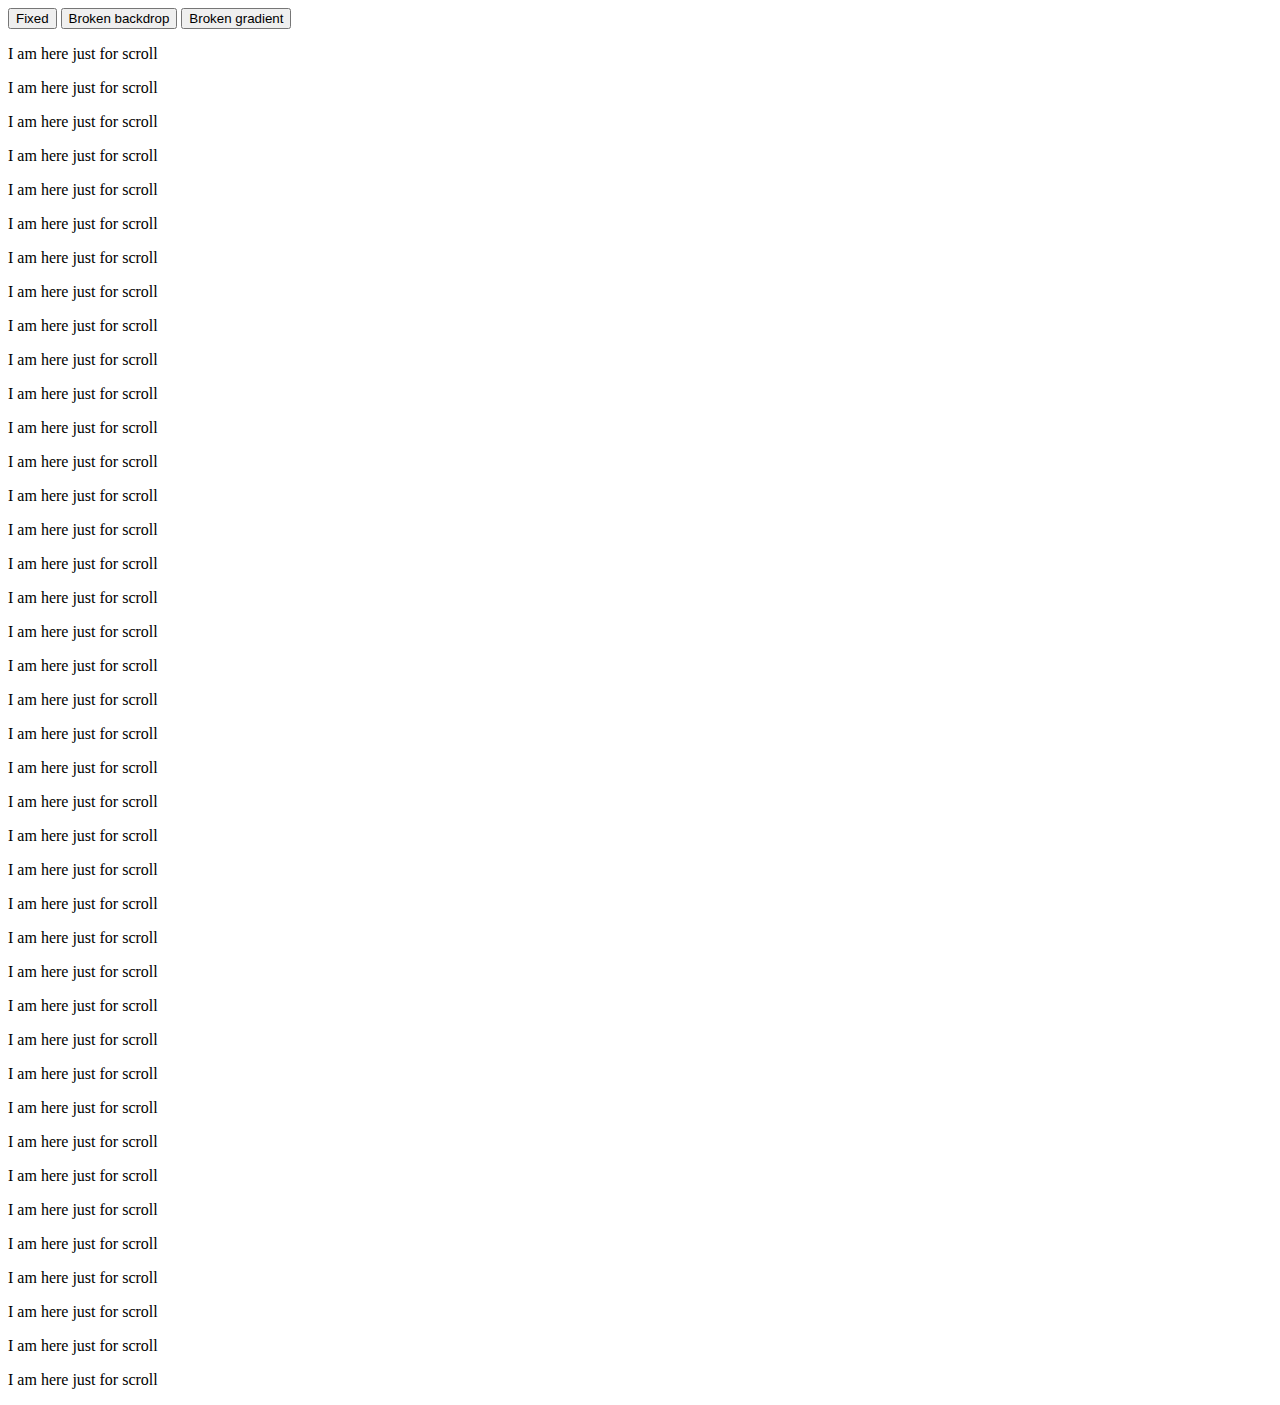
<file: ios/index.html>
<!DOCTYPE html>
<html lang="en">
<head>
    <meta charset="UTF-8" />
    <meta name="viewport" content="width=device-width, height=device-height, initial-scale=1">
    <title>iOS is a Joke</title>
    <style>
        #backdrop::backdrop {
            backdrop-filter: brightness(0.25);
        }

        #gradient::backdrop {
            background: linear-gradient(to right, black, transparent);
        }
    </style>
</head>
<body>
  <dialog id="fixed">
      <form method="dialog">
          I am a native dialog
          <button>Close</button>
      </form>
  </dialog>
  <dialog id="backdrop">
      <form method="dialog">
          I am a native dialog with backdrop filter
          <button>Close</button>
      </form>
  </dialog>
  <dialog id="gradient">
      <form method="dialog">
          I am a native dialog with gradient
          <button>Close</button>
      </form>
  </dialog>
  <button onclick="fixed.showModal()">Fixed</button>
  <button onclick="backdrop.showModal()">Broken backdrop</button>
  <button onclick="gradient.showModal()">Broken gradient</button>
  <script>document.body.innerHTML += `<p>I am here just for scroll</p>`.repeat(40)</script>
</body>
</html>
</file>
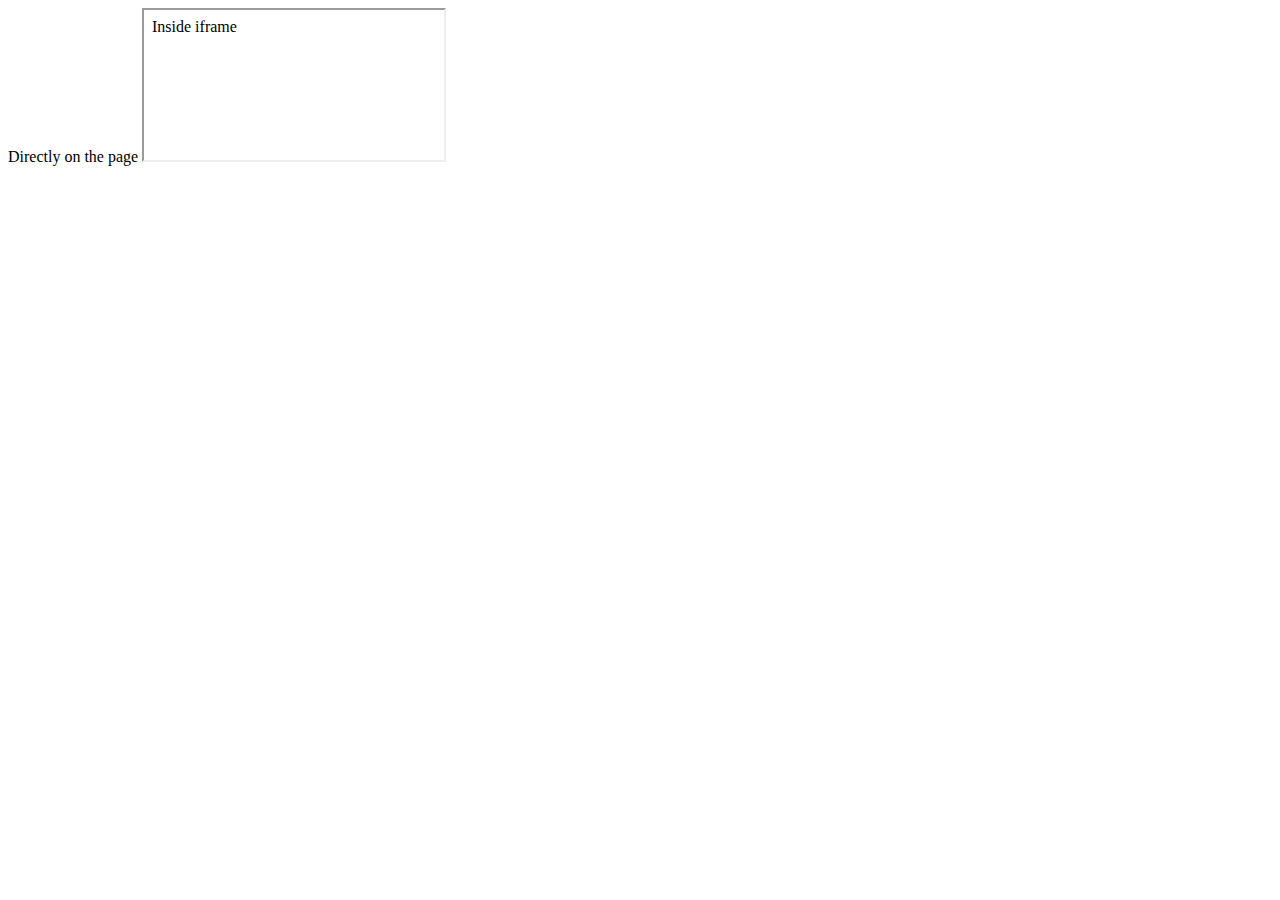
<file: webview/index.html>
<html>
  <head>
    <meta name="text-scale" content="scale">
    <meta content="width=device-width, viewport-fit=cover" name="viewport">
    <style>
      :root {
         font-size: calc(env(preferred-text-scale) * 16px);
      }
    </style>
  </head>
  <body>
    Directly on the page
    <script>
      const iframe = document.createElement('iframe');

      iframe.srcdoc = `
        <html>
          <head>
            <meta name="text-scale" content="scale">
            <meta content="width=device-width, viewport-fit=cover" name="viewport">
            <style>
              :root {
                 font-size: calc(env(preferred-text-scale) * 16px);
              }
            </style>
          </head>
          <body>
            Inside iframe
          </body>
        </html>
      `;

      document.body.append(iframe);
    </script>
  </body>
</html>
</file>
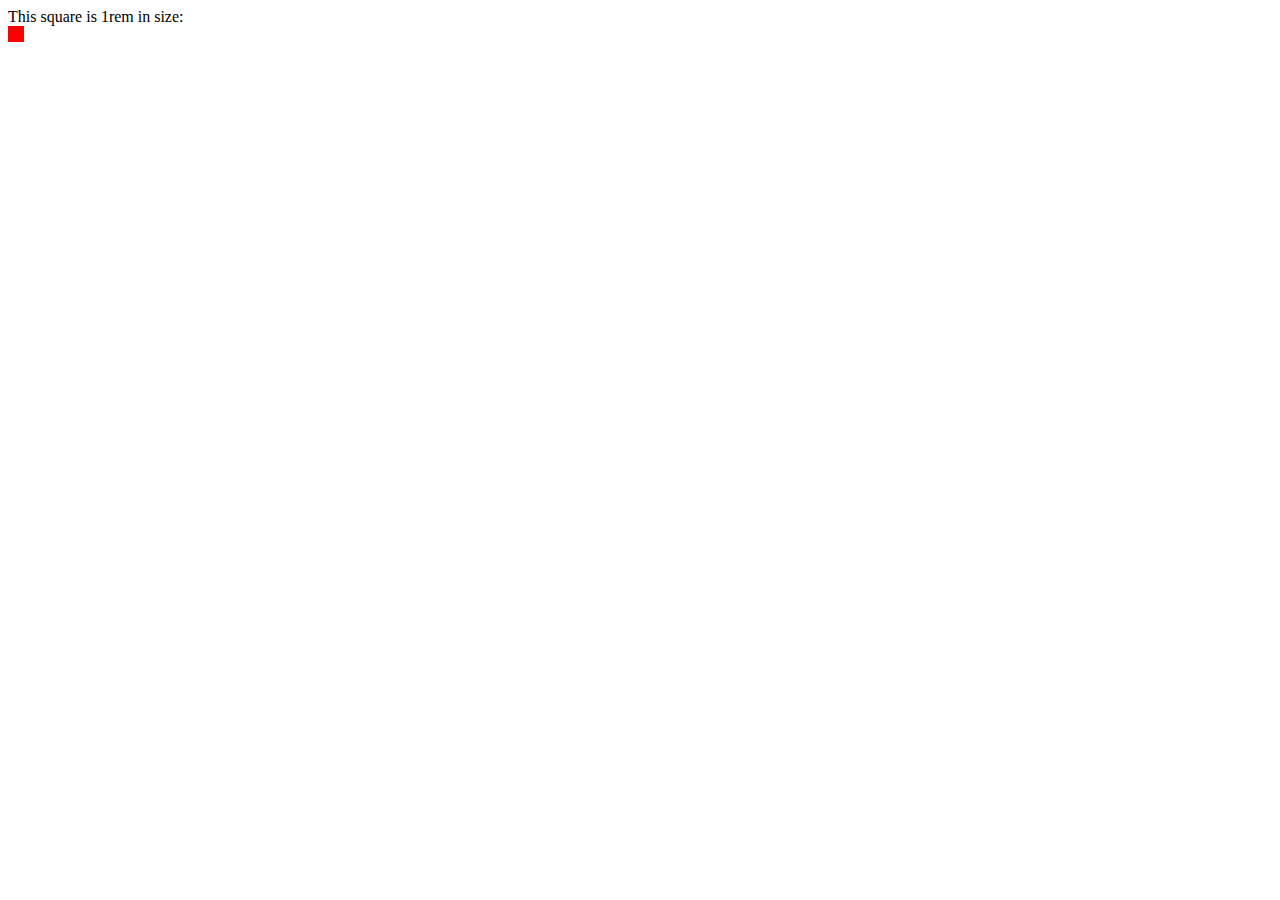
<file: webview/a.html>
<html>
  <head>
    <meta name="text-scale" content="scale">
    <meta content="width=device-width, viewport-fit=cover" name="viewport">
    <style>
      html {
         font-size: calc(env(preferred-text-scale) * 16px);
      }

      div {
        width: 1rem;
        height: 1rem;
        background: red;
      }
    </style>
  </head>
  <body>
    This square is 1rem in size:
    <div></div>
  </body>
</html>
</file>
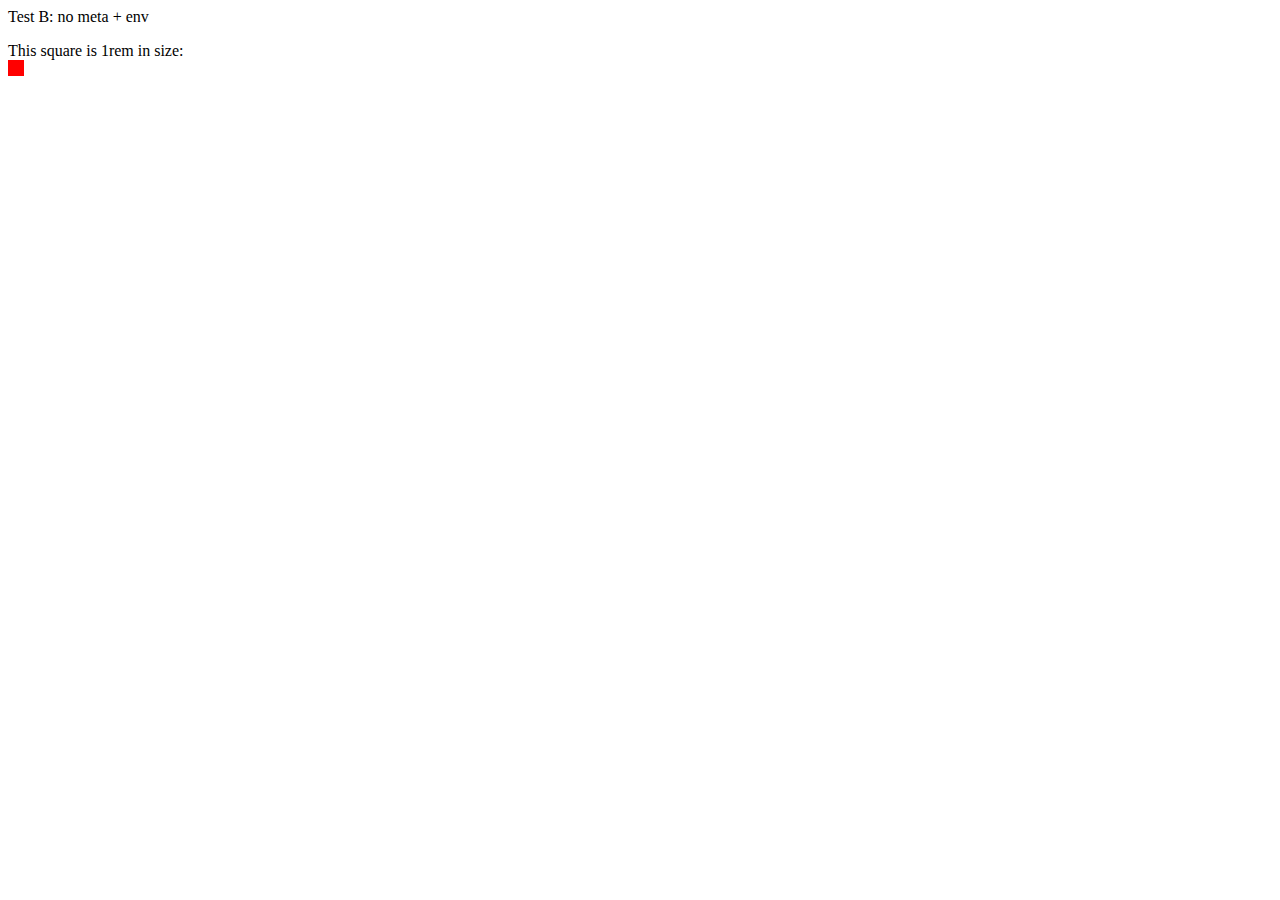
<file: webview/b.html>
<html>
  <head>
    <meta content="width=device-width, viewport-fit=cover" name="viewport">
    <style>
      html {
         font-size: calc(env(preferred-text-scale) * 16px);
      }

      div {
        width: 1rem;
        height: 1rem;
        background: red;
      }
    </style>
  </head>
  <body>
    <p>Test B: no meta + env</p>
    This square is 1rem in size:
    <div></div>
  </body>
</html>
</file>
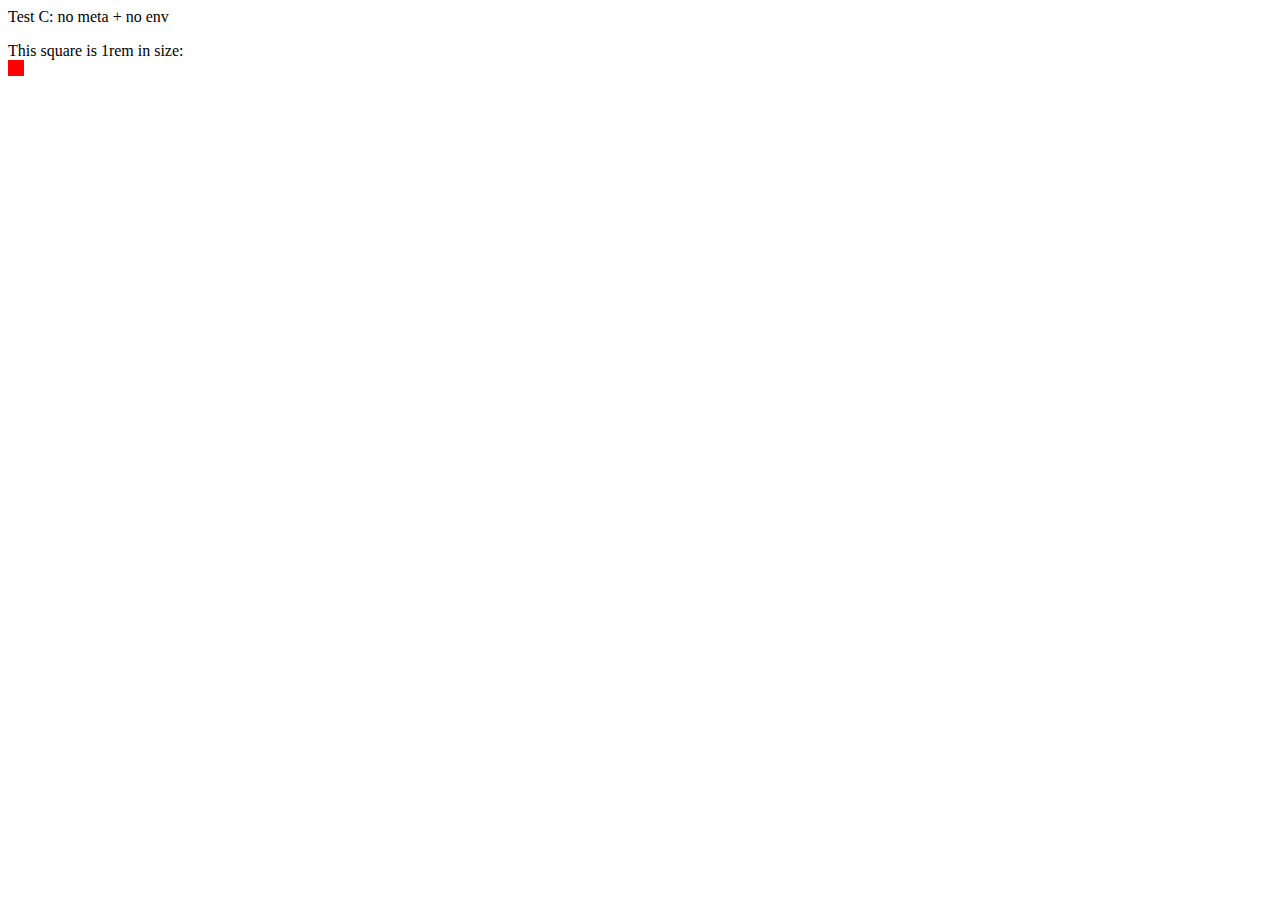
<file: webview/c.html>
<html>
  <head>
    <meta content="width=device-width, viewport-fit=cover" name="viewport">
    <style>
      html {
         font-size: 16px;
      }

      div {
        width: 1rem;
        height: 1rem;
        background: red;
      }
    </style>
  </head>
  <body>
    <p>Test C: no meta + no env</p>
    This square is 1rem in size:
    <div></div>
  </body>
</html>
</file>
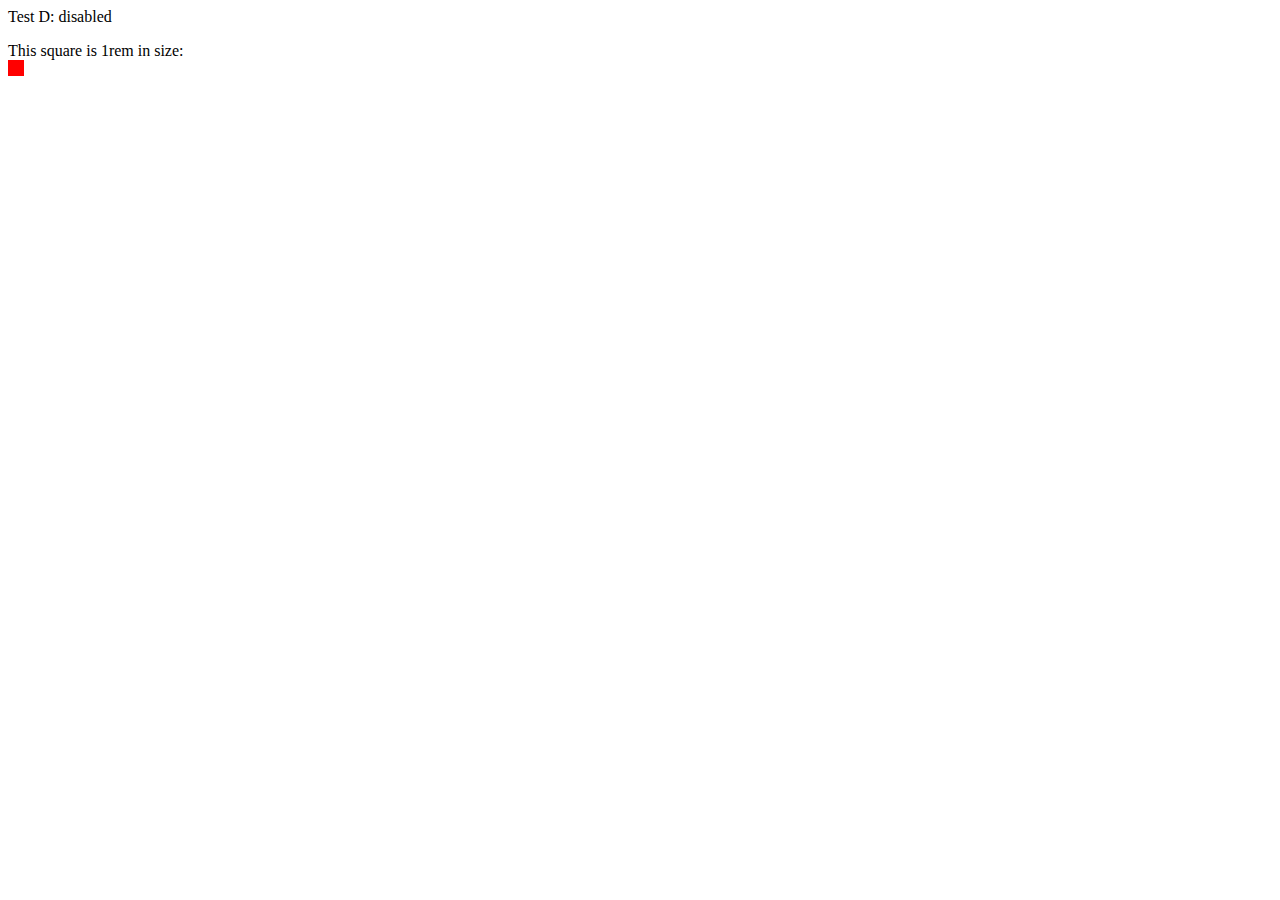
<file: webview/d.html>
<html>
  <head>
    <meta name="text-scale" content="legacy">
    <meta content="width=device-width, viewport-fit=cover" name="viewport">
    <style>
      html {
        font-size: 16px;
        text-size-adjust: none; 
      }

      div {
        width: 1rem;
        height: 1rem;
        background: red;
      }
    </style>
  </head>
  <body>
    <p>Test D: disabled</p>
    This square is 1rem in size:
    <div></div>
  </body>
</html>
</file>
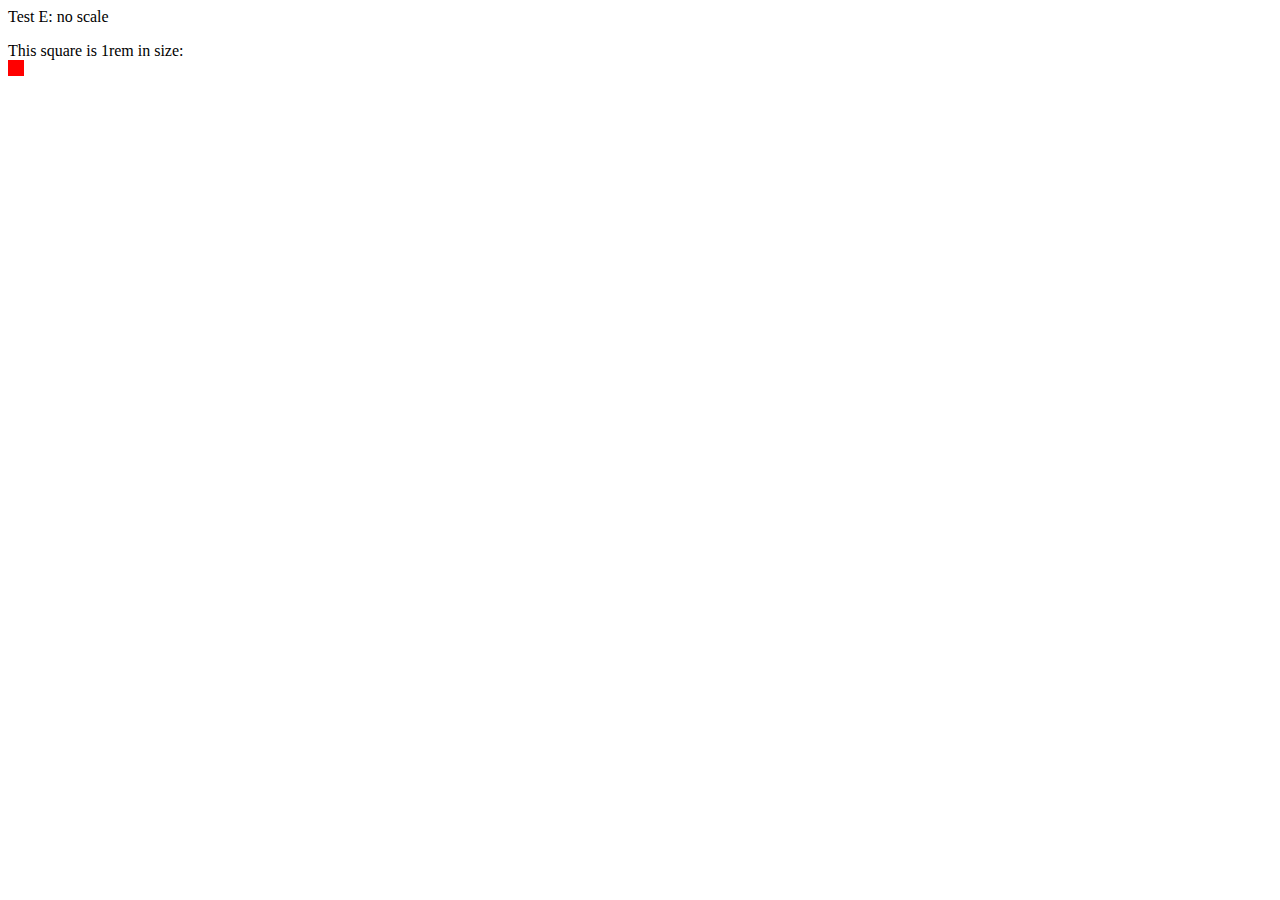
<file: webview/e.html>
<html>
  <head>
    <meta name="text-scale" content="scale">
    <meta content="width=device-width, viewport-fit=cover" name="viewport">
    <style>
      html {
        font-size: 16px;
      }

      div {
        width: 1rem;
        height: 1rem;
        background: red;
      }
    </style>
  </head>
  <body>
    <p>Test E: no scale</p>
    This square is 1rem in size:
    <div></div>
  </body>
</html>
</file>
